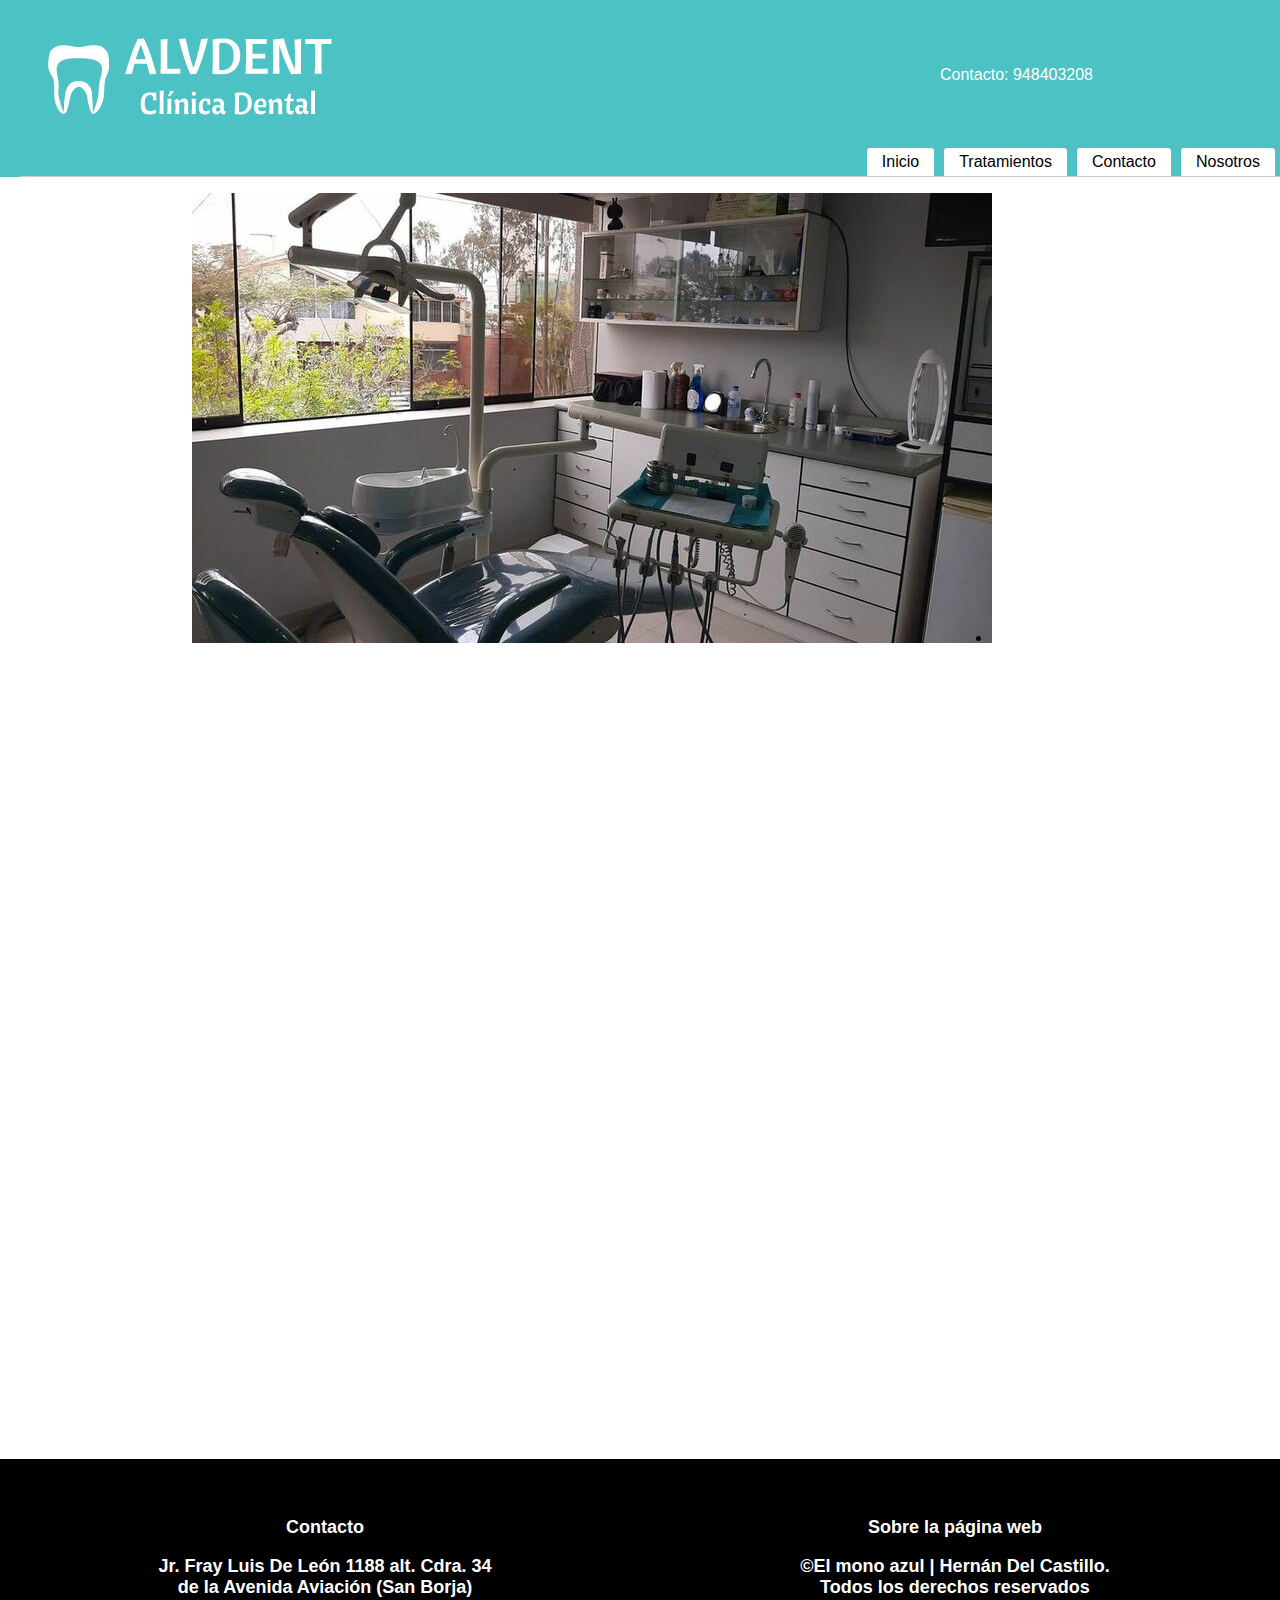
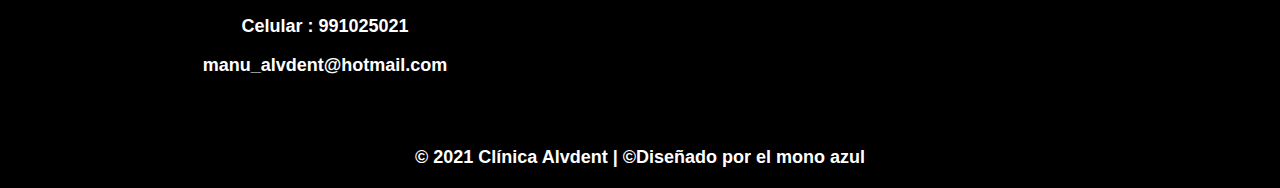
<file: index.html>
<!DOCTYPE html>
<html lang="en">
<head>
    <meta charset="UTF-8">
    <meta name="viewport" content="width=device-width, initial-scale=1.0">
    <title>Clínica Dental Alvarado</title>
    <link rel="stylesheet" href="css/stilo.css">
    <body>
        <header>
        <img class="logo" src="img/LogoMakr-72sMRl.png" alt="">

            <ul class="contacto">
                <li>Contacto: 948403208</li>
                            
            </ul>
            <nav>
                <a href="index.html">Inicio</a>
                <a href="Tratamientos.html">Tratamientos</a>
                <a href="Contacto.html">Contacto</a>
                <a href="Nosotros.html">Nosotros</a>
            </nav>
        </header>
        <div class="slider">
            <ul>
                <li><img src="img/img1.jpg" alt="Sala de operaciones"></li>
                <li><img src="img/img2.jpg" alt=""></li>
                <li><img src="img/img3.jpg" alt=""></li>
                <li><img src="img/img5.jpg" alt=""></li>
            </ul>
        </div>

        

        <iframe src="https://www.google.com/maps/embed?pb=!1m18!1m12!1m3!1d1950.5408250453681!2d-76.99869314440649!3d-12.106562746311003!2m3!1f0!2f0!3f0!3m2!1i1024!2i768!4f13.1!3m3!1m2!1s0x9105c7e81f1f9fb1%3A0xb7152e1f5d665e5f!2sJr.%20Fray%20Luis%20de%20Leon%201188%2C%20San%20Borja%2015037!5e0!3m2!1ses!2spe!4v1611903365184!5m2!1ses!2spe" width="1260" height="600" frameborder="0" style="border:0;" allowfullscreen="" aria-hidden="false" tabindex="0"></iframe>



    <footer class="footer">
        <div class="container--flex">
            <div class="columna">
                <h3 class="column__title"> Contacto</h3>
                <p class="column__txt">Jr. Fray Luis De León 1188 alt. Cdra. 34 <br>
                    de la Avenida Aviación (San Borja) </p> 
                <p class="column_txt">Celular : 991025021</p>
                <p class="column_txt">manu_alvdent@hotmail.com</p>
            </div>
            
            <div class="columna">
                <h3 class="column__title">Sobre la página web</h3>
                <p class="column__txt">©El mono azul | Hernán Del Castillo. <br>
                Todos los derechos reservados </p>
            </div>

            
            
        </div>
        <p class="copy">© 2021 Clínica Alvdent  |  ©Diseñado por el mono azul</p> 
    </footer>
  

    

</body>
</html>
</file>
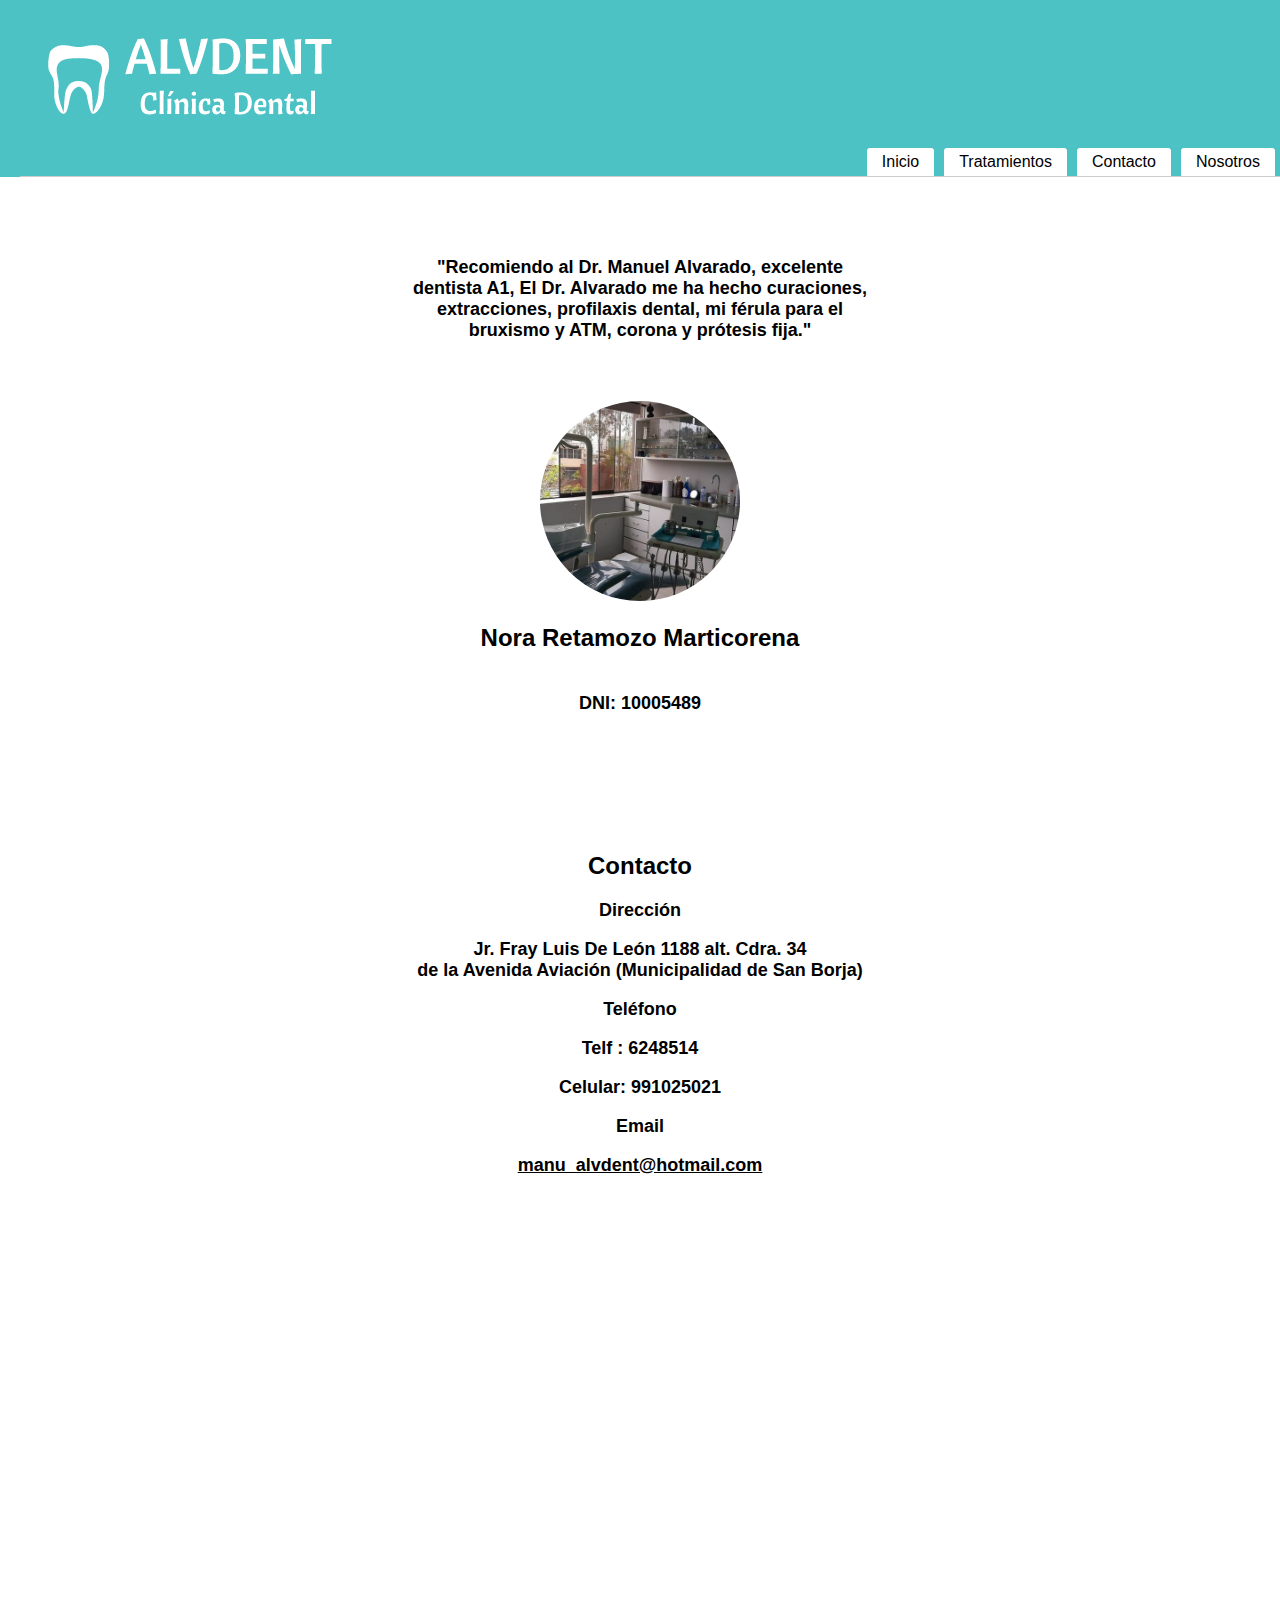
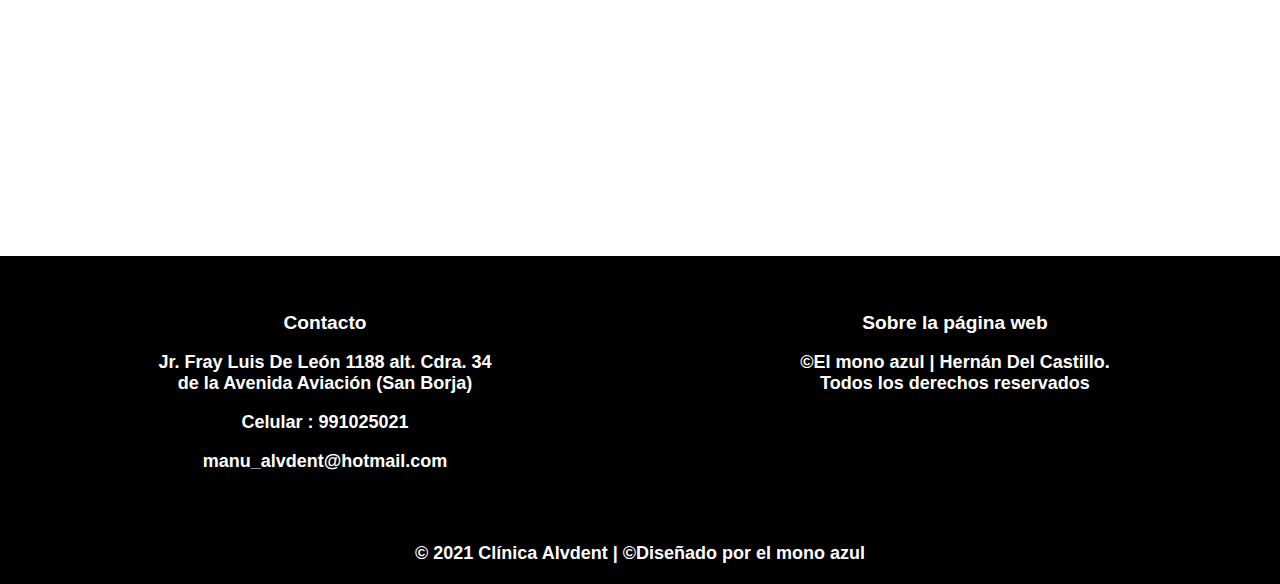
<file: Contacto.html>
<!DOCTYPE html>
<html lang="en">
<head>
    <meta charset="UTF-8">
    <meta name="viewport" content="width=device-width, initial-scale=1.0">
    <title>Clínica Dental Alvarado</title>
    <link rel="stylesheet" href="css/stilo2.css">
</head>
<body>
    <header>
        <img class="logo" src="img/LogoMakr-72sMRl.png" alt="">
            <nav>
                <a href="index.html">Inicio</a>
                <a href="Tratamientos.html">Tratamientos</a>
                <a href="Contacto.html">Contacto</a>
                <a href="Nosotros.html">Nosotros</a>
            </nav>
        </header>
    <section>
    <div class="contenedor">
        <div class="slider-contenedor">
                <div class="slider-test">
                    <p>  "Recomiendo al Dr. Manuel Alvarado, excelente dentista A1, El Dr. Alvarado me ha hecho curaciones, extracciones,
                    profilaxis dental, mi férula para el bruxismo y ATM, corona y prótesis fija."</p> </p>
                    <img src="img/img1.jpg" alt="">
                    <h2>Nora Retamozo Marticorena</h2>
                     <p> DNI: 10005489</p>
                    
                </div>
                <div class="slider-test">
                    <p>"Muy buen dentista, lo conozco hace muchos años  
                    y mantiene mi dentadura en óptimas condiciones, en el he puesto mi
                confianza desde el primer día que empezó a trabajar en su consultorio, 
                    no cambio al Dr. Alvarado por otro. </p>
                    <img src="img/img1.jpg" alt="">
                    <h2>Nora Marticorena Cañamero</h3>
                    <p>DNI: 08182658</p>
                    
                </div>
                <div class="slider-test">
                    <p>Recomiendo a Clínica Dental Alvarado. Muchas gracias por la atención 
                    y el increíble trabajo dental que me hizo</p>
                    <img src="img/img1.jpg" alt="">
                    <h3>Sr. Mercedes Soria</h3>
                    <p>DNI: 23841033</p>
                    
                </div>

        </div>
    </div>
</section>
<section>
    <h2>Contacto</h2>
    <h3>Dirección</h3>
    <p>Jr. Fray Luis De León 1188 alt. Cdra. 34 <br>
    de la Avenida Aviación (Municipalidad de San Borja) </p> 
    <h3>Teléfono</h3>
    <p>Telf : 6248514 </p>
    <p>Celular: 991025021</p>
    <h3>Email</h3>
    <p><a class="mail" href="mailto:manu_alvdent@hotmail.com">manu_alvdent@hotmail.com</a></p>    


</section>

<iframe src="https://www.google.com/maps/embed?pb=!1m18!1m12!1m3!1d1950.5408250453681!2d-76.99869314440649!3d-12.106562746311003!2m3!1f0!2f0!3f0!3m2!1i1024!2i768!4f13.1!3m3!1m2!1s0x9105c7e81f1f9fb1%3A0xb7152e1f5d665e5f!2sJr.%20Fray%20Luis%20de%20Leon%201188%2C%20San%20Borja%2015037!5e0!3m2!1ses!2spe!4v1611903365184!5m2!1ses!2spe" width="1260" height="600" frameborder="0" style="border:0;" allowfullscreen="" aria-hidden="false" tabindex="0"></iframe>


<footer class="footer">
    <div class="container--flex">
        <div class="columna">
            <h2 class="column__title"> Contacto</h2>
            <p class="column__txt">Jr. Fray Luis De León 1188 alt. Cdra. 34 <br>
                de la Avenida Aviación (San Borja) </p> 
            <p class="column_txt">Celular : 991025021</p>
            <p class="column_txt">manu_alvdent@hotmail.com</p>
        </div>
        
        <div class="columna">
            <h2 class="column__title">Sobre la página web</h2>
            <p class="column__txt">©El mono azul | Hernán Del Castillo. <br>
            Todos los derechos reservados </p>
        </div>

        
        
    </div>
    <p class="copy">© 2021 Clínica Alvdent  |  ©Diseñado por el mono azul  </p> 
</footer>
    
    <script src="js/main.js"></script>
    
</body>
</html>
</file>
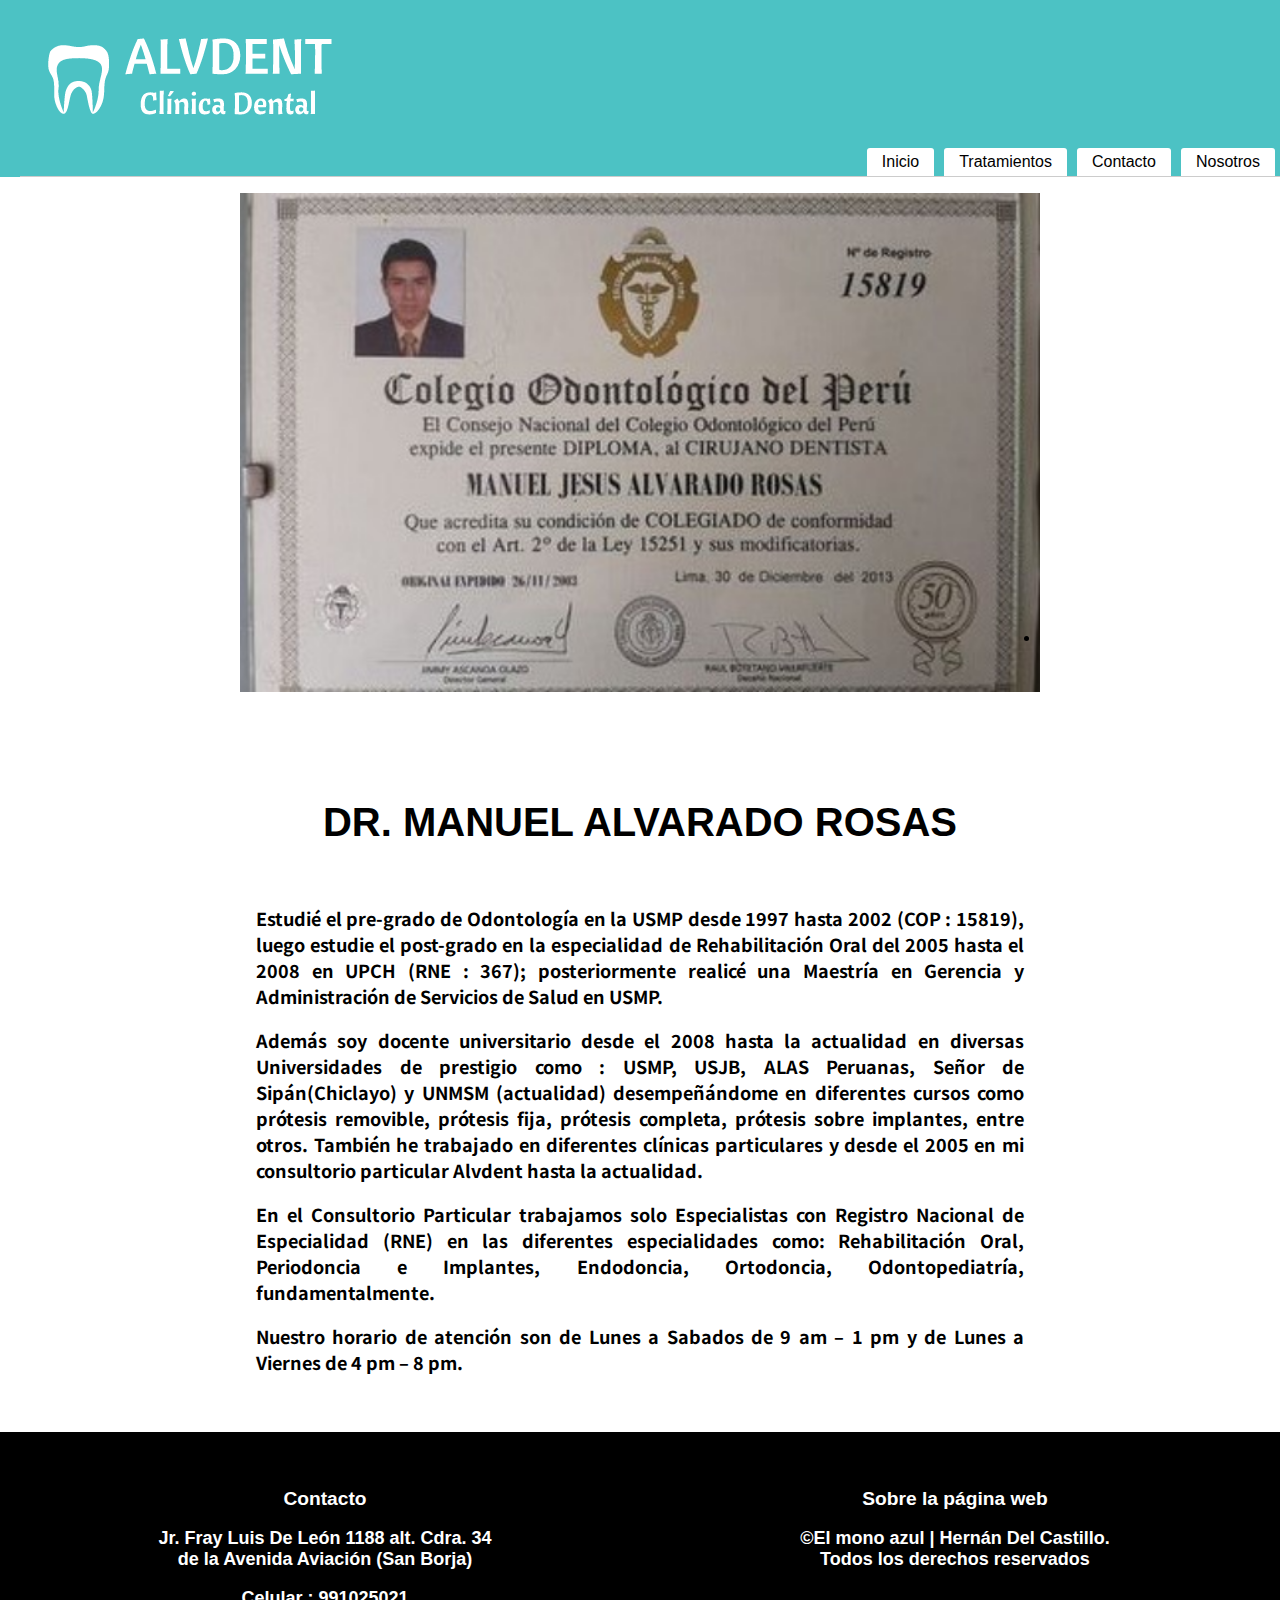
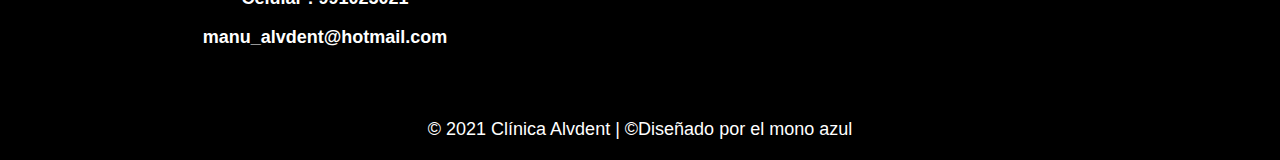
<file: Nosotros.html>
<!DOCTYPE html>
<html lang="en">
<head>
    <meta charset="UTF-8">
    <meta name="viewport" content="width=device-width, initial-scale=1.0">
    <title>Clínica Dental Alvarado</title>
    <link rel="stylesheet" href="css/stilo3.css">
    <link href="https://fonts.googleapis.com/css2?family=Noto+Sans+JP&display=swap" rel="stylesheet">
</head>
<body>
    <header>
        <img class="logo" src="img/LogoMakr-72sMRl.png" alt="">
            <nav>
                <a href="index.html">Inicio</a>
                <a href="Tratamientos.html">Tratamientos</a>
                <a href="Contacto.html">Contacto</a>
                <a href="Nosotros.html">Nosotros</a>
            </nav>
        </header>

        <div class="slider">
            <ul>
                <li><img src="img/alvarado.png" alt=""></li>
                <li><img src="img/alvarado1.png" alt=""></li>
                <li><img src="img/alvarado2.png" alt=""></li>
            </ul>
        </div>

        <section>
                <h1>DR. MANUEL ALVARADO ROSAS</h1>
                <p class="texto">Estudié el pre-grado de Odontología en la USMP desde 1997 hasta 2002 (COP : 15819), 
                luego estudie el post-grado en la especialidad de  Rehabilitación Oral del 2005 hasta  el 2008 
                en UPCH (RNE : 367);  posteriormente realicé una Maestría  en Gerencia y Administración de 
                Servicios de Salud en USMP.</p> 

                <p class="texto"> Además soy docente universitario desde el 2008 hasta la actualidad en diversas Universidades 
                de prestigio como : USMP, USJB, ALAS Peruanas, Señor de Sipán(Chiclayo) y UNMSM (actualidad) 
                desempeñándome en diferentes cursos como prótesis removible, prótesis fija, prótesis completa,
                prótesis sobre implantes, entre otros. También he trabajado en diferentes clínicas particulares 
                y desde el 2005 en mi consultorio particular Alvdent hasta la actualidad. </p>
                <p class="texto"> En el Consultorio Particular trabajamos solo Especialistas con Registro Nacional de Especialidad (RNE)
                en las diferentes especialidades como: Rehabilitación Oral, Periodoncia e Implantes, Endodoncia, 
                Ortodoncia, Odontopediatría, fundamentalmente.</p> 
                <p class="texto">Nuestro horario de atención son de Lunes a Sabados de 9 am – 1 pm y de Lunes a Viernes de 4 pm – 8 pm.
                </p>
        </section>

        <footer class="footer">
            <div class="container--flex">
                <div class="columna">
                    <h2 class="column__title"> Contacto</h2>
                    <p class="column_txt">Jr. Fray Luis De León 1188 alt. Cdra. 34 <br>
                        de la Avenida Aviación (San Borja) </p> 
                    <p class="column_txt">Celular : 991025021</p>
                    <p class="column_txt">manu_alvdent@hotmail.com</p>
                </div>
                
                <div class="columna">
                    <h2 class="column__title">Sobre la página web</h2>
                    <p class="column_txt">©El mono azul | Hernán Del Castillo. <br>
                    Todos los derechos reservados </p>
                </div>
    
                
                
            </div>
            <p class="copy">© 2021 Clínica Alvdent  |  ©Diseñado por el mono azul</p>
        </footer>



</body>
</html>
</file>
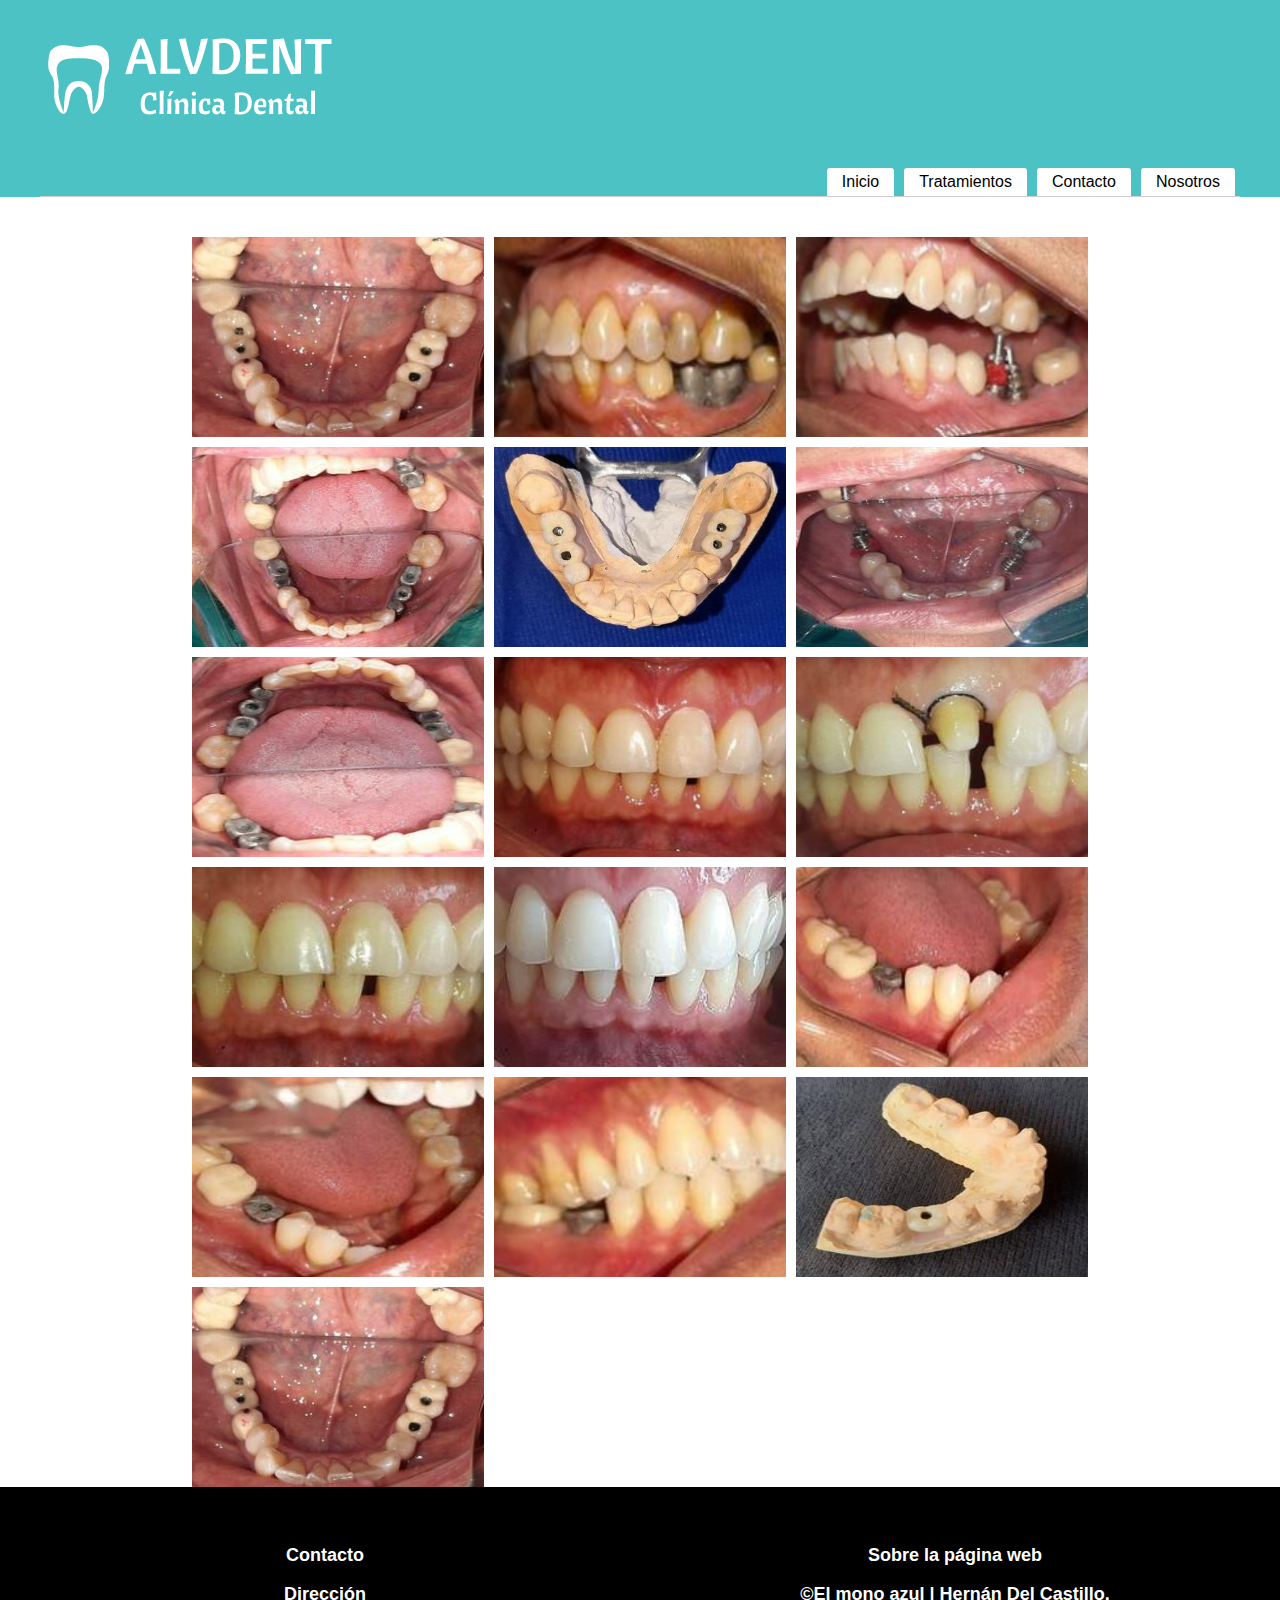
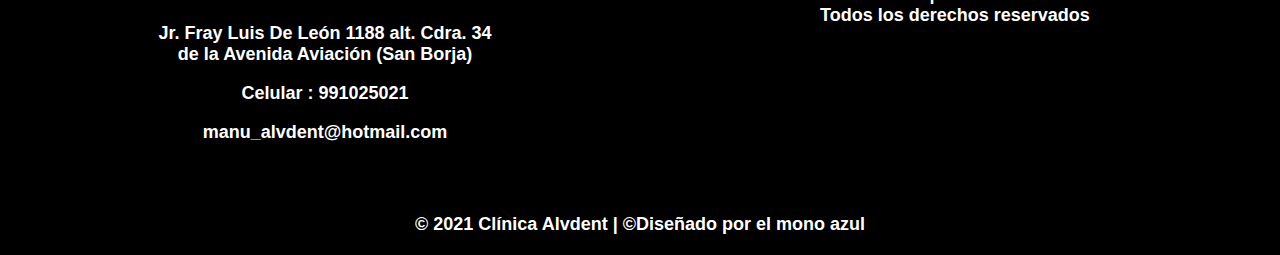
<file: Tratamientos.html>
<!DOCTYPE html>
<html lang="en">
<head>
    <meta charset="UTF-8">
    <meta name="viewport" content="width=device-width, initial-scale=1.0">
    <title>Clínica Dental Alvarado</title>
    <link rel="stylesheet" href="css/stilo1.css">
</head>
<body>
    <header>
        <img class="logo" src="img/LogoMakr-72sMRl.png" alt=""> 
            <nav>
                <a href="index.html">Inicio</a>
                <a href="Tratamientos.html">Tratamientos</a>
                <a href="Contacto.html">Contacto</a>
                <a href="Nosotros.html">Nosotros</a>
            </nav>
    </header>

        
        

        <div class="contenedor">
            <div class="item"><img src="img/IMG-20200922-WA0012.png" alt=""></div>
            <div class="item"><img src="img/tratamiento.png" alt=""></div>
            <div class="item"><img src="img/tratamiento2.png" alt=""></div>
            <div class="item"><img src="img/IMG-20200922-WA0015.png" alt=""></div>
            <div class="item"><img src="img/IMG-20200922-WA0017.png" alt=""></div>
            <div class="item"><img src="img/IMG-20200922-WA0019.png" alt=""></div>
            <div class="item"><img src="img/IMG-20200922-WA0021.png" alt=""></div>
            <div class="item"><img src="img/IMG-20200922-WA0030.png" alt=""></div>
            <div class="item"><img src="img/IMG-20200922-WA0031.png" alt=""></div>
            <div class="item"><img src="img/IMG-20200922-WA0032.png" alt=""></div>
            <div class="item"><img src="img/IMG-20200922-WA0033.png" alt=""></div>
            <div class="item"><img src="img/IMG-20200922-WA0034.png" alt=""></div>
            <div class="item"><img src="img/IMG-20200922-WA0035.png" alt=""></div>
            <div class="item"><img src="img/IMG-20200922-WA0036.png" alt=""></div>
            <div class="item"><img src="img/IMG-20200922-WA0037.png" alt=""></div>
            <div class="item"><img src="img/IMG-20200922-WA0012.png" alt=""></div>
        </div>

    
                
                

                

        <footer class="footer">
            <div class="container--flex">
                <div class="columna">
                    <h3 class="column__title"> Contacto</h3>
                   <p class="column_txt">Dirección</p>
                    <p class="column__txt">Jr. Fray Luis De León 1188 alt. Cdra. 34 <br>
                        de la Avenida Aviación (San Borja) </p> 
                    <p class="column_txt">Celular : 991025021</p>
                    <p class="column_txt">manu_alvdent@hotmail.com</p>
                </div>
                
                <div class="columna">
                    <h3 class="column__title">Sobre la página web</h3>
                    <p class="column__txt">©El mono azul | Hernán Del Castillo. <br>
                    Todos los derechos reservados </p>
                </div>
    
                
                
            </div>
            <p class="copy">© 2021 Clínica Alvdent  |  ©Diseñado por el mono azul</p> 
        </footer>
    
</body>
</html>
</file>
<file: css/stilo.css>
body {
    margin: 0;
    padding: 0;
    background: white;
    font-family: sans-serif;
  }
  
  header {
    background:#4cc2c4;
    width: 100%;
    padding: 10px 0 0 0;
  }
 
  
  nav  {
    display: flex;
    justify-content: flex-end;
    border-bottom: 1px solid #ccc;
    margin:  20px 0 0 20px;
  }
  

  
  a {
    margin: 0 5px;
    padding: 5px 15px;
    border-radius: 3px 3px 0 0;
    text-decoration: none;
    background-color:#ffffff;
    color :black;
  }
  
  a:hover, a:focus, a:active {
    background-color: blue;
    color: black;
  }


  
  .slider {
    width: 800px;
    margin:0 15% 15% 15%;
    overflow: hidden;
  }
  
  .slider > ul {
    display: flex;
    padding: 0;
    width: 700%;
    animation: cambio 20s infinite;
    animation-direction: alternate;
  }
  
  .slider > li {
    width: 100%;
    list-style-type: none;
  }
  
  .slider > img {
    width: 100%;
    list-style-type: none;
  }
  
  @keyframes cambio {
    0% {
      margin-left: 0;
    }
  
    20% {
      margin-left: 0;
    }
  
    25% {
      margin-left: -100%;
    }
  
    45% {
      margin-left: -100%;
    }
  
    50% {
      margin-left: -200%;
    }
  
    70% {
      margin-left: -200%;
    }
  
    75% {
      margin-left: -300%;
    }
  
    100% {
      margin-left: -300%;
    }
  }

  .footer {
      background: black;
      color: white;
      padding: 10px;
      padding-top: 20px;
      padding-bottom: 20px;
      font-size: .8em; 
  }

  .columna{
      width: 50%;
      margin: 20px;
  }



  .container--flex {
      display: flex;
  }
  
  p {
    font-family:Arial, Helvetica, sans-serif;
    font-weight: bold;
    font-size:large;
    text-align: center;
}

.logo {

    margin: 20px auto 0 40px;
}
h2 {
    font-family:Arial, Helvetica, sans-serif;
    font-weight: bold;
    text-align: justify;
    margin-left: 40px;
    margin-top: 0;
    padding-left: 10px;
}

h3 {
    font-family:Arial, Helvetica, sans-serif;
    font-weight: bold;
    font-size:large;
    text-align: center;
}

.contacto {
    position: absolute;
    left:900px;
    top: 50px;
    color: #ffffff;
    list-style-type: none;
}

.column_txt {
    text-align: center;
    font-family:Arial, Helvetica, sans-serif;
    font-weight: bold;
    font-size:large;
}
.copy {
    text-align: center;
    font-family:Arial, Helvetica, sans-serif ;
    font-size: large;
    margin: auto;
    margin-top: 33px;
}
</file>
<file: css/stilo2.css>
body {
    margin: 0;
    padding: 0;
    background: white;
    font-family: sans-serif;
    width: 100%;
  }
  
  header {
    background: #4cc2c4;
    width: 100%;
    padding: 10px 0 0 0;
  }
 
  
  nav  {
    display: flex;
    justify-content: flex-end;
    border-bottom: 1px solid #ccc;
    margin:  20px 0 0 20px;
  }
  

  
  a {
    margin: 0 5px;
    padding: 5px 15px;
    border-radius: 3px 3px 0 0;
    text-decoration: none;
    background-color:white;
    color :black;
  }
  
  a:hover, a:focus, a:active {
    background-color:cadetblue;
    color: black;
  }


.logo {

    margin: 20px auto 0 40px;
}
  

.contenedor {
    width: 60%;
    height: 500px;
    margin: 0 auto;
    overflow: hidden;
    background-color:white;
}

.slider-contenedor {
    display: flex;
    height: 100%;
    width: 100%;
    align-items: center;
}

.slider-test {
    display: flex;
    flex-direction: column;
    justify-content: space-evenly;
    width: 100%;
    height: 100%;
    flex-shrink: 0;
    align-items: center;
}
.slider-test img {
    width: 200px;
    height: 200px;
    object-fit: cover;
    border-radius: 100%;
}

p {
    font-family:Arial, Helvetica, sans-serif;
    font-weight: bold;
    font-size:large;
    text-align: center;
}

h1 {
    font-family:'Lucida Sans', 'Lucida Sans Regular', 'Lucida Grande', 'Lucida Sans Unicode', Geneva, Verdana, sans-serif;
    font-weight: bold;
    font-size: 40px;
    margin: 50px 0 50px 0;
    text-align: center;
}

h2 {
    font-family:Arial, Helvetica, sans-serif;
    font-weight: bold;
    text-align: center;
}

h3 {
    font-family:Arial, Helvetica, sans-serif;
    font-weight: bold;
    font-size:large;
    text-align: center;
}
p a {
    padding: 0%;
    margin: 0%;
    text-decoration: underline;
}
.mail {
    padding: 0%;
    margin: 0%;

}

section {
    width: 60%;
    margin: 20px auto;
    background: white;
    padding: 3%;
}

.footer {
    background: black;
    color: white;
    padding: 10px;
    padding-top: 20px;
    padding-bottom: 20px;
    font-size: .8em;

}

.columna{
    width: 50%;
    margin: 20px;
}

.copy {
    text-align: center;
    margin: auto;
    margin-top: 33px;
}

.container--flex {
    display: flex;
}
</file>
<file: css/stilo3.css>
body {
    margin: 0;
    padding: 0;
    background:white;
    font-family: sans-serif;
    width: 100%;
  }
  
  header {
    background: #4cc2c4;
    width: 100%;
    padding: 10px 0 0 0;
  }
 
  
  nav  {
    display: flex;
    justify-content: flex-end;
    border-bottom: 1px solid #ccc;
    margin:  20px 0 0 20px;
  }

  .logo {

    margin: 20px auto 0 40px;
}

  
  a {
    margin: 0 5px;
    padding: 5px 15px;
    border-radius: 3px 3px 0 0;
    text-decoration: none;
    background-color:#ffffff;
    color :black;
  }
  
  a:hover, a:focus, a:active {
    background-color:blue;
    color: black;
  }

.texto {
    font-family: 'Noto Sans JP', sans-serif;
    font-weight: bold;
    font-size:large;
    text-align: justify;
}

h1 {
    font-family:'Lucida Sans', 'Lucida Sans Regular', 'Lucida Grande', 'Lucida Sans Unicode', Geneva, Verdana, sans-serif;
    font-weight: bold;
    font-size: 40px;
    margin: 50px 0 60px 0;
    text-align: center;
}

h2 {
    font-family:Arial, Helvetica, sans-serif;
    font-weight: bold;
    text-align: center;
}


section {
    width: 60%;
    margin: auto;
    background:white;
    padding: 3%;
    text-align: justify;
}


  
.slider {
    width: 800px;
    margin: auto;
    overflow: hidden;
  }
  
  .slider > ul {
    display: flex;
    padding: 0;
    width: 700%;
    animation: cambio 20s infinite;
    animation-direction: alternate;
  }
  
  .slider > li {
    width: 100%;
    list-style-type: none;
  }
  
  .slider > img {
    width: 100%;
  }
  
  @keyframes cambio {
    0% {
      margin-left: 0;
    }
  
    20% {
      margin-left: 0;
    }
  
    25% {
      margin-left: -100%;
    }
  
    45% {
      margin-left: -100%;
    }
  
    50% {
      margin-left: -200%;
    }
  
    70% {
      margin-left: -200%;
    }
  
    75% {
      margin-left: -300%;
    }
  
    100% {
      margin-left: -300%;
    }
  }

  .footer {
    background: black;
    color: white;
    padding: 10px;
    padding-top: 20px;
    padding-bottom: 20px;
    font-size: .8em; 
}

.columna{
    width: 50%;
    margin: 20px;
    text-align: center;
}

.container--flex {
    display: flex;
}

.column_txt {
    text-align: center;
    font-family:Arial, Helvetica, sans-serif;
    font-weight: bold;
    font-size:large;
}
.copy {
    text-align: center;
    font-family:Arial, Helvetica, sans-serif ;
    font-size: large;
    margin: auto;
    margin-top: 33px;
}
</file>
<file: css/stilo1.css>
body {
    margin: 0;
    padding: 0;
    background:white;
    font-family: sans-serif;
  }
  
  header {
    background: #4cc2c4;
    width: 100%;
    padding: 10px 0 0 0;
  }
 
  .logo {

    margin: 20px auto 0 40px;
}
  

  nav  {
    display: flex;
    justify-content: flex-end;
    border-bottom: 1px solid #ccc;
    margin: 40px;
  }
  

  
  a {
    margin: 0 5px;
    padding: 5px 15px;
    border-radius: 3px 3px 0 0;
    text-decoration: none;
    background-color:#ffffff;
    color :black;
  }
  
  a:hover, a:focus, a:active {
    background-color: blue;
    color: black;
  }

  p {
    font-family:Arial, Helvetica, sans-serif;
    font-weight: bold;
    font-size:large;
    text-align: center;
}

h2 {
    font-family:Arial, Helvetica, sans-serif;
    font-weight: bold;
    text-align: justify;
    margin-left: 40px;
    margin-top: 0;
    padding-left: 10px;
}
h3 {
    font-family:Arial, Helvetica, sans-serif;
    font-weight: bold;
    font-size:large;
    text-align: center;
}


.contenedor{
    width: 70%;
    margin: 0 auto;
    display: grid;
    grid-template-columns: 1fr 1fr 1fr;
    grid-auto-rows: 1fr;
    grid-gap: 10px 10px;
}


.item {
    height: 200px;
}

.item img{
    width: 100%;
    height: 100%;
}

@media all and (max-width: 1000px) {
    .contenedor {
        grid-template-columns: 1fr 1fr;
    }
}

@media all and (max-width: 700px){
    .contenedor {
        grid-template-columns: 1fr;
    }
}

.footer {
    background: black;
    color: white;
    padding: 10px;
    padding-top: 20px;
    padding-bottom: 20px;
    font-size: .8em;
}

.columna{
    width: 50%;
    margin: 20px;
}

.copy {
    text-align: center;
    margin: auto;
    margin-top: 33px;
}

.container--flex {
    display: flex;
}
</file>
